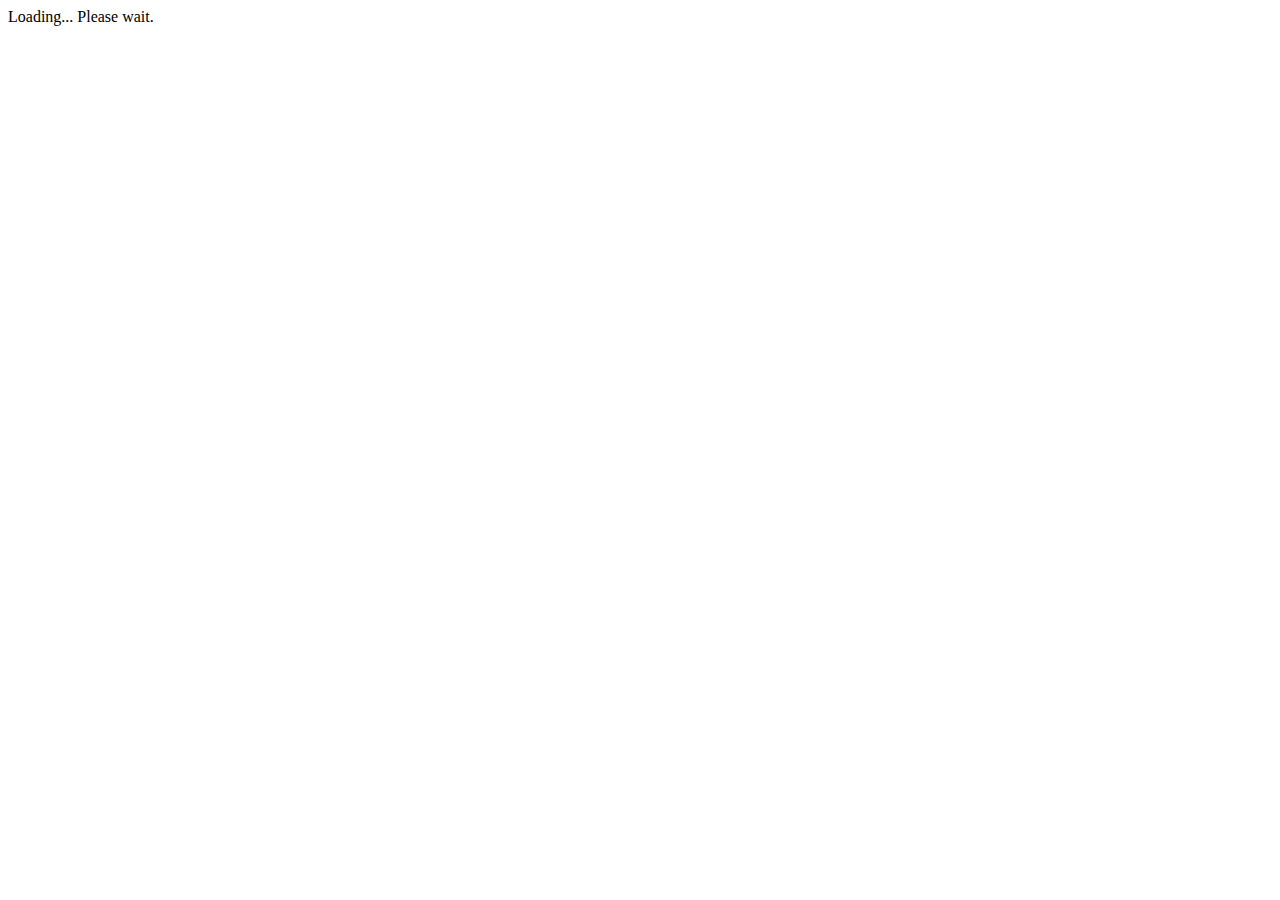
<file: ClientApp/src/index.html>
<!doctype html>
<html lang="en">
    <head>
        <meta charset="utf-8">
        <title>IEvangelist - Video Chat</title>
        <base href="/">

        <meta name="viewport" content="width=device-width, initial-scale=1">
        <link rel="icon" type="image/x-icon" href="favicon.ico">
    </head>
    <body>
        <app-root>
            <div class="spinner">
                <span>Loading... Please wait.</span>
                <br/>
                <div class="bounce1"></div>
                <div class="bounce2"></div>
                <div class="bounce3"></div>
            </div>
        </app-root>
    </body>
    <link rel="stylesheet"
          href="https://use.fontawesome.com/releases/v5.6.3/css/all.css"
          integrity="sha384-UHRtZLI+pbxtHCWp1t77Bi1L4ZtiqrqD80Kn4Z8NTSRyMA2Fd33n5dQ8lWUE00s/"
          crossorigin="anonymous">
</html>
</file>
